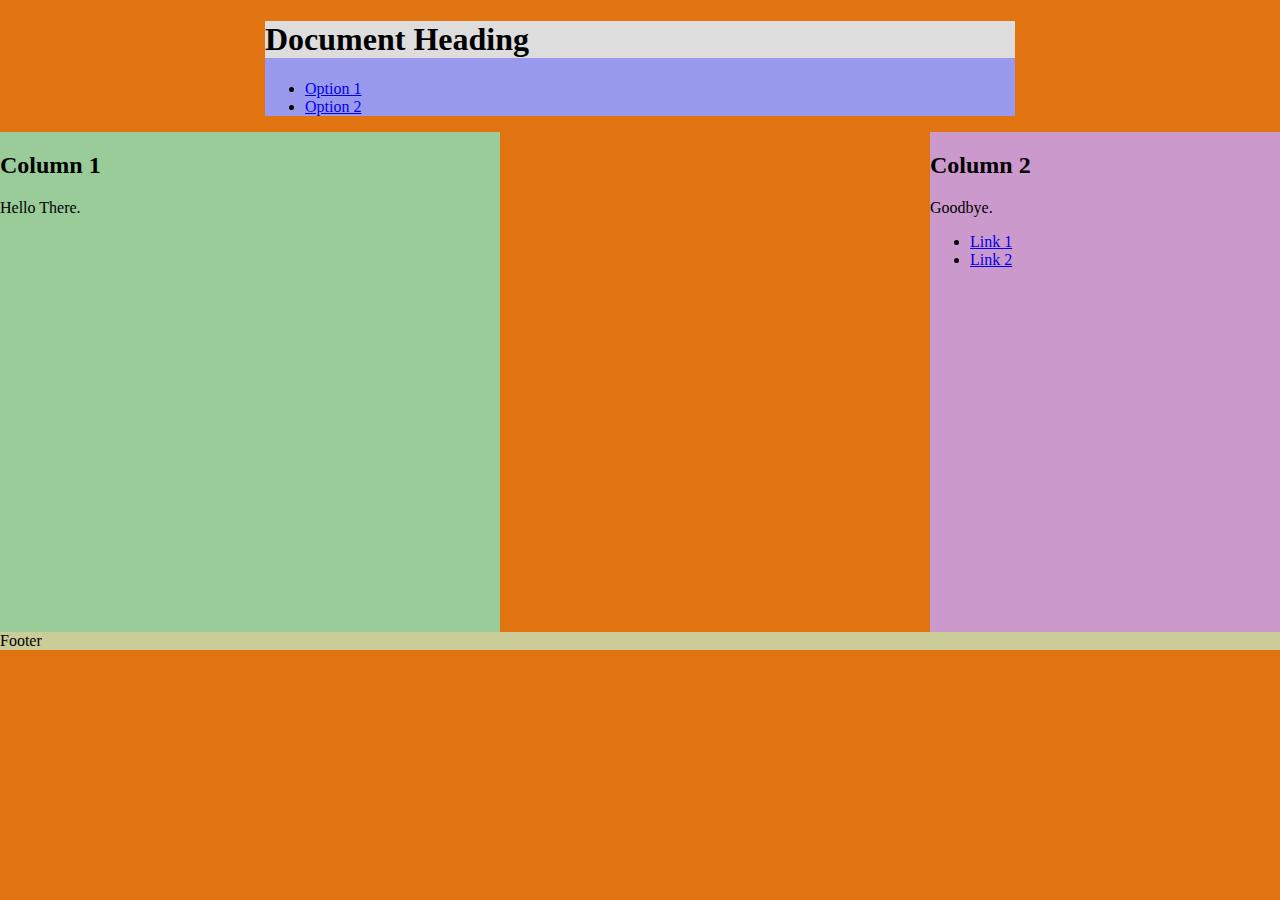
<file: 2 column layout/index.htm>
<!DOCTYPE html>
<html>
    <head>
        <title>2 Column Layout</title>
        <link rel="stylesheet" type="text/css"
        href="2columnCSS.css"/>
    </head>
    <body>
        <div id="wrap">
            <div id="header"><h1>Document Heading</h1></div>
            <div id="nav"></div>
            <ul>
            <li><a href="#">Option 1</a></li>
            <li><a href="#">Option 2</a></li>
            </ul>
        </div>
            <div id="main">
            <h2>Column 1</h2>
            <p>Hello There.</p>
    </div>
            <div id="sidebar">
                <h2>Column 2</h2>
                <p>Goodbye.</p>
                <ul>
                    <li><a href="#">Link 1</a></li>
                    <li><a href="#">Link 2</a></li>
                    </ul>
                </div>
            <div id="footer">
                <p>Footer</p>
            </div>

        </div>
        
    </body>
</html>
</file>
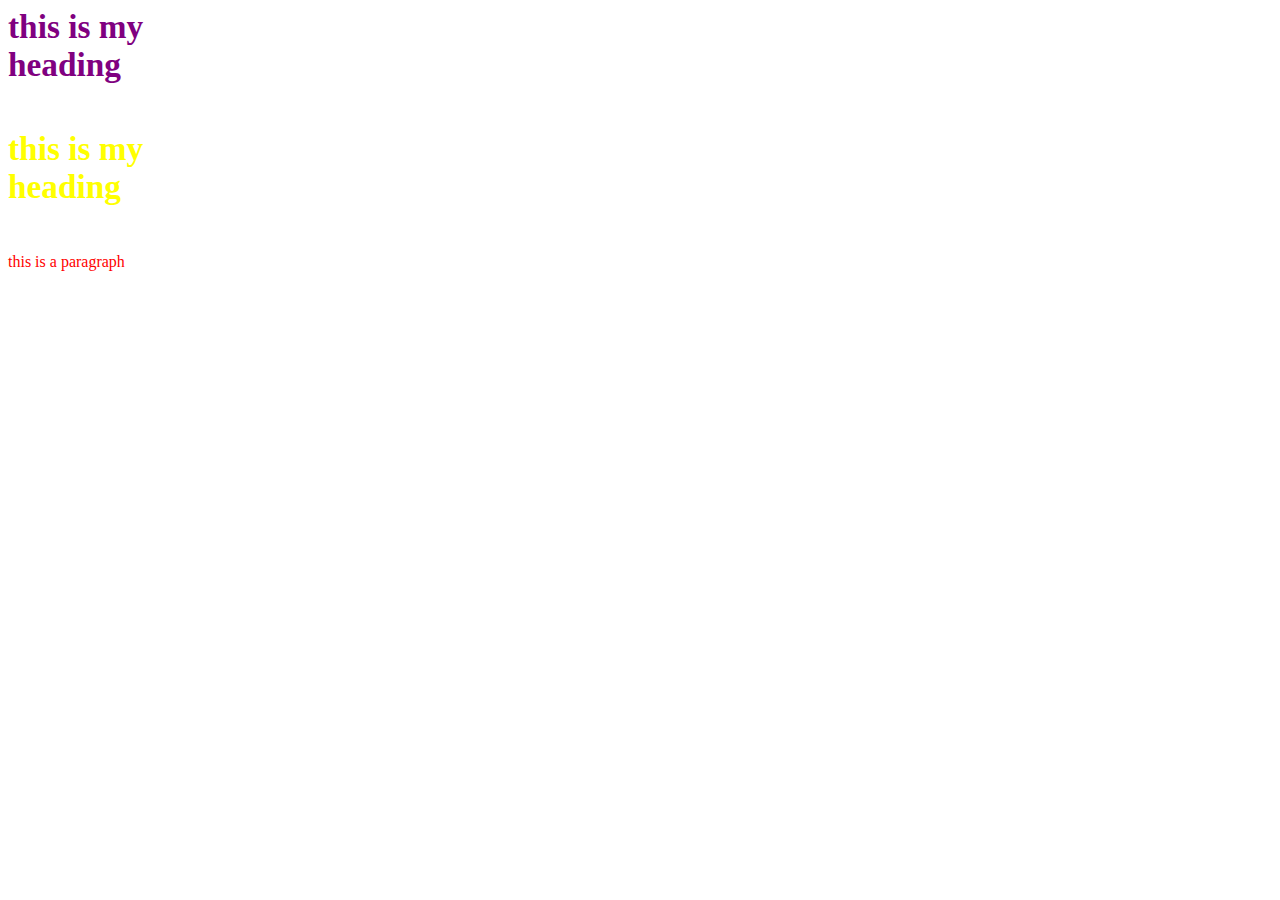
<file: Css/Index.html>
<html>
       <head>
           <link rel="stylesheet" href="styles.css"/>

           <style>
          h1{
              font-size: 25pt;
              color: yellow;
          }

           
           
           
           </style>
               
            
            
            
            </head>

       <body>
           <h1 style="color:purple;">this is my heading </h1>
           <h1>this is my heading </h1>
           <p> this is a paragraph</p>


    </body>
</html>
</file>
<file: 2 column layout/2columnCSS.css>
body, html{
    margin:0px;
    padding:0px;
    color:#000;
    background:#e27311;
}
    #wrap {
        width:750px;
        margin:0 auto;
        background:rgb(153, 153, 238);
    }

    #header {
        background:#ddd;
    }
    #nav {
        background:#c99;
    }
    #main {
        background:#9c9;
        float:left;
        width:500px;
        background:#9c9;
        height:500px;
    }
    #sidebar {
        background:#c0c;
        float:right;
        width:350px;
        background:#c9c;
        height:500px;
    }
    #footer {
        clear:both;
        background:#cc9;
    }
</file>
<file: Css/styles.css>
h1{
color: blue;
height: 100px;
width: 200px;


}
p{
      color: red;
height: 150px;
width: 250px


}
body{
    font-family: Impact;
</file>
